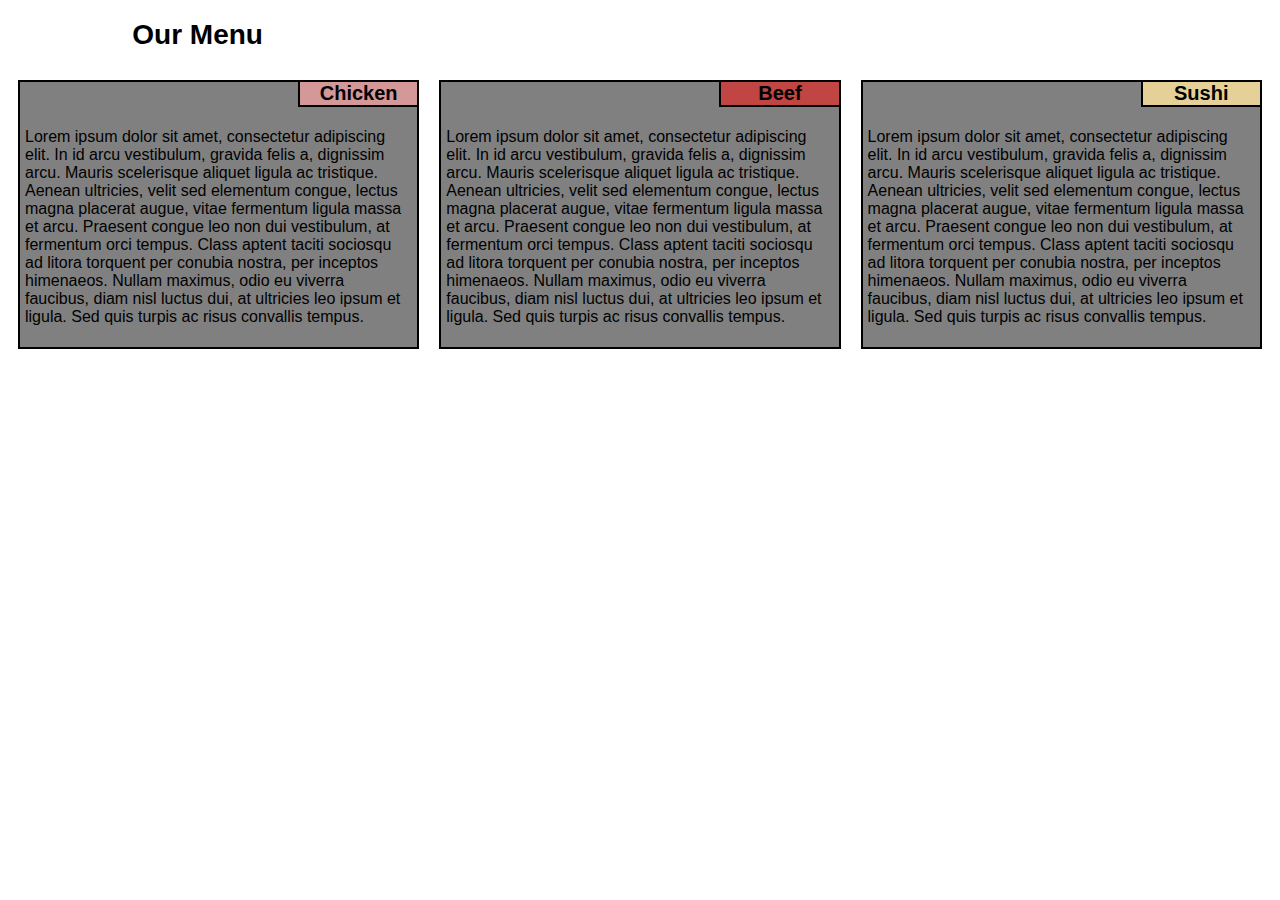
<file: index.html>
<!DOCTYPE html>
<html>
<head>
	<meta charset="utf-8">
	<meta name="viewport" content="width=device-width, initial-scale=1">
	<link rel="stylesheet" href="css/styles.css">
	<title>Module2 Assignment</title>
</head>
<body>
 <h1>Our Menu</h1>
 <div class="col-lg-1 col-md-2 col-sm">
  <div class="section">
   	<div class="section-title">
	  	<h2 class="chicken">Chicken</h2>
  	</div>
  	<p>Lorem ipsum dolor sit amet, consectetur adipiscing elit. In id arcu vestibulum, gravida felis a, dignissim arcu. Mauris scelerisque aliquet ligula ac tristique. Aenean ultricies, velit sed elementum congue, lectus magna placerat augue, vitae fermentum ligula massa et arcu. Praesent congue leo non dui vestibulum, at fermentum orci tempus. Class aptent taciti sociosqu ad litora torquent per conubia nostra, per inceptos himenaeos. Nullam maximus, odio eu viverra faucibus, diam nisl luctus dui, at ultricies leo ipsum et ligula. Sed quis turpis ac risus convallis tempus.</p>
  </div>
 </div>
 <div class="col-lg-2 col-md-2 col-sm">
   <div class="section">
   	<div class="section-title">
 		<h2 class="beef">Beef</h2>
 	</div>
 	<p>Lorem ipsum dolor sit amet, consectetur adipiscing elit. In id arcu vestibulum, gravida felis a, dignissim arcu. Mauris scelerisque aliquet ligula ac tristique. Aenean ultricies, velit sed elementum congue, lectus magna placerat augue, vitae fermentum ligula massa et arcu. Praesent congue leo non dui vestibulum, at fermentum orci tempus. Class aptent taciti sociosqu ad litora torquent per conubia nostra, per inceptos himenaeos. Nullam maximus, odio eu viverra faucibus, diam nisl luctus dui, at ultricies leo ipsum et ligula. Sed quis turpis ac risus convallis tempus.</p>
  </div>
 </div>
 <div class="col-lg-3 col-md-3 col-sm">
   <div class="section">
  	<div class="section-title">
	 	<h2 class="sushi">Sushi</h2>
	</div>
 	<p>Lorem ipsum dolor sit amet, consectetur adipiscing elit. In id arcu vestibulum, gravida felis a, dignissim arcu. Mauris scelerisque aliquet ligula ac tristique. Aenean ultricies, velit sed elementum congue, lectus magna placerat augue, vitae fermentum ligula massa et arcu. Praesent congue leo non dui vestibulum, at fermentum orci tempus. Class aptent taciti sociosqu ad litora torquent per conubia nostra, per inceptos himenaeos. Nullam maximus, odio eu viverra faucibus, diam nisl luctus dui, at ultricies leo ipsum et ligula. Sed quis turpis ac risus convallis tempus.</p>
  </div>
 </div>
</body>
</html>
</file>
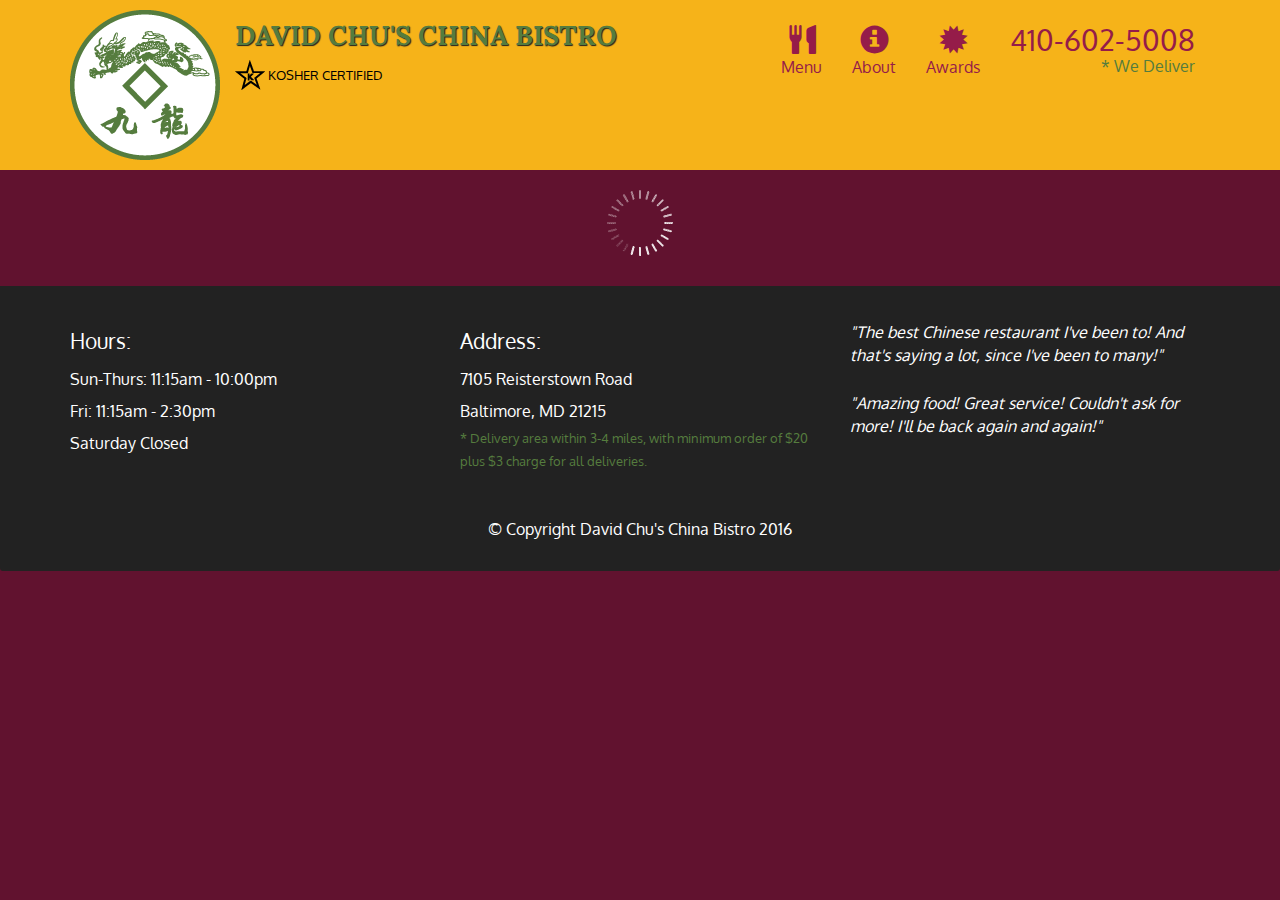
<file: module5-solution/index.html>
<!doctype html>
<html lang="en">
  <head>
    <meta charset="utf-8">
    <meta http-equiv="X-UA-Compatible" content="IE=edge">
    <meta name="viewport" content="width=device-width, initial-scale=1">
    <title>David Chu's China Bistro</title>
    <link rel="stylesheet" href="css/bootstrap.min.css">
    <link rel="stylesheet" href="css/styles.css">
    <link href='https://fonts.googleapis.com/css?family=Oxygen:400,300,700' rel='stylesheet' type='text/css'>
    <link href='https://fonts.googleapis.com/css?family=Lora' rel='stylesheet' type='text/css'>
  </head>
<body>
  <header>
    <nav id="header-nav" class="navbar navbar-default">
      <div class="container">
        <div class="navbar-header">
          <a href="index.html" class="pull-left visible-md visible-lg">
            <div id="logo-img" alt="Logo image"></div>
          </a>

          <div class="navbar-brand">
            <a href="index.html"><h1>David Chu's China Bistro</h1></a>
            <p>
              <img src="images/star-k-logo.png" alt="Kosher certification">
              <span>Kosher Certified</span>
            </p>
          </div>

          <button id="navbarToggle" type="button" class="navbar-toggle collapsed" data-toggle="collapse" data-target="#collapsable-nav" aria-expanded="false">
            <span class="sr-only">Toggle navigation</span>
            <span class="icon-bar"></span>
            <span class="icon-bar"></span>
            <span class="icon-bar"></span>
          </button>
        </div>
        
        <div id="collapsable-nav" class="collapse navbar-collapse">
           <ul id="nav-list" class="nav navbar-nav navbar-right">
            <li id="navHomeButton" class="visible-xs active">
              <a href="index.html">
                <span class="glyphicon glyphicon-home"></span> Home</a>
            </li>
            <li id="navMenuButton">
              <a href="#" onclick="$dc.loadMenuCategories();">
                <span class="glyphicon glyphicon-cutlery"></span><br class="hidden-xs"> Menu</a>
            </li>
            <li>
              <a href="#">
                <span class="glyphicon glyphicon-info-sign"></span><br class="hidden-xs"> About</a>
            </li>
            <li>
              <a href="#">
                <span class="glyphicon glyphicon-certificate"></span><br class="hidden-xs"> Awards</a>
            </li>
            <li id="phone" class="hidden-xs">
              <a href="tel:410-602-5008">
                <span>410-602-5008</span></a><div>* We Deliver</div>
            </li>
          </ul><!-- #nav-list -->
        </div><!-- .collapse .navbar-collapse -->
      </div><!-- .container -->
    </nav><!-- #header-nav -->
  </header>

  <div id="call-btn" class="visible-xs">
    <a class="btn" href="tel:410-602-5008">
    <span class="glyphicon glyphicon-earphone"></span>
    410-602-5008
    </a>
  </div>
  <div id="xs-deliver" class="text-center visible-xs">* We Deliver</div>

  <div id="main-content" class="container"></div>

  <footer class="panel-footer">
    <div class="container">
      <div class="row">
        <section id="hours" class="col-sm-4">
          <span>Hours:</span><br>
          Sun-Thurs: 11:15am - 10:00pm<br>
          Fri: 11:15am - 2:30pm<br>
          Saturday Closed
          <hr class="visible-xs">
        </section>
        <section id="address" class="col-sm-4">
          <span>Address:</span><br>
          7105 Reisterstown Road<br>
          Baltimore, MD 21215
          <p>* Delivery area within 3-4 miles, with minimum order of $20 plus $3 charge for all deliveries.</p>
          <hr class="visible-xs">
        </section>
        <section id="testimonials" class="col-sm-4">
          <p>"The best Chinese restaurant I've been to! And that's saying a lot, since I've been to many!"</p>
          <p>"Amazing food! Great service! Couldn't ask for more! I'll be back again and again!"</p>
        </section>
      </div>
      <div class="text-center">&copy; Copyright David Chu's China Bistro 2016</div>
    </div>
  </footer>

  <!-- jQuery (Bootstrap JS plugins depend on it) -->
  <script src="js/jquery-2.1.4.min.js"></script>
  <script src="js/bootstrap.min.js"></script>
  <script src="js/ajax-utils.js"></script>
  <script src="js/script.js"></script>
</body>
</html>
</file>
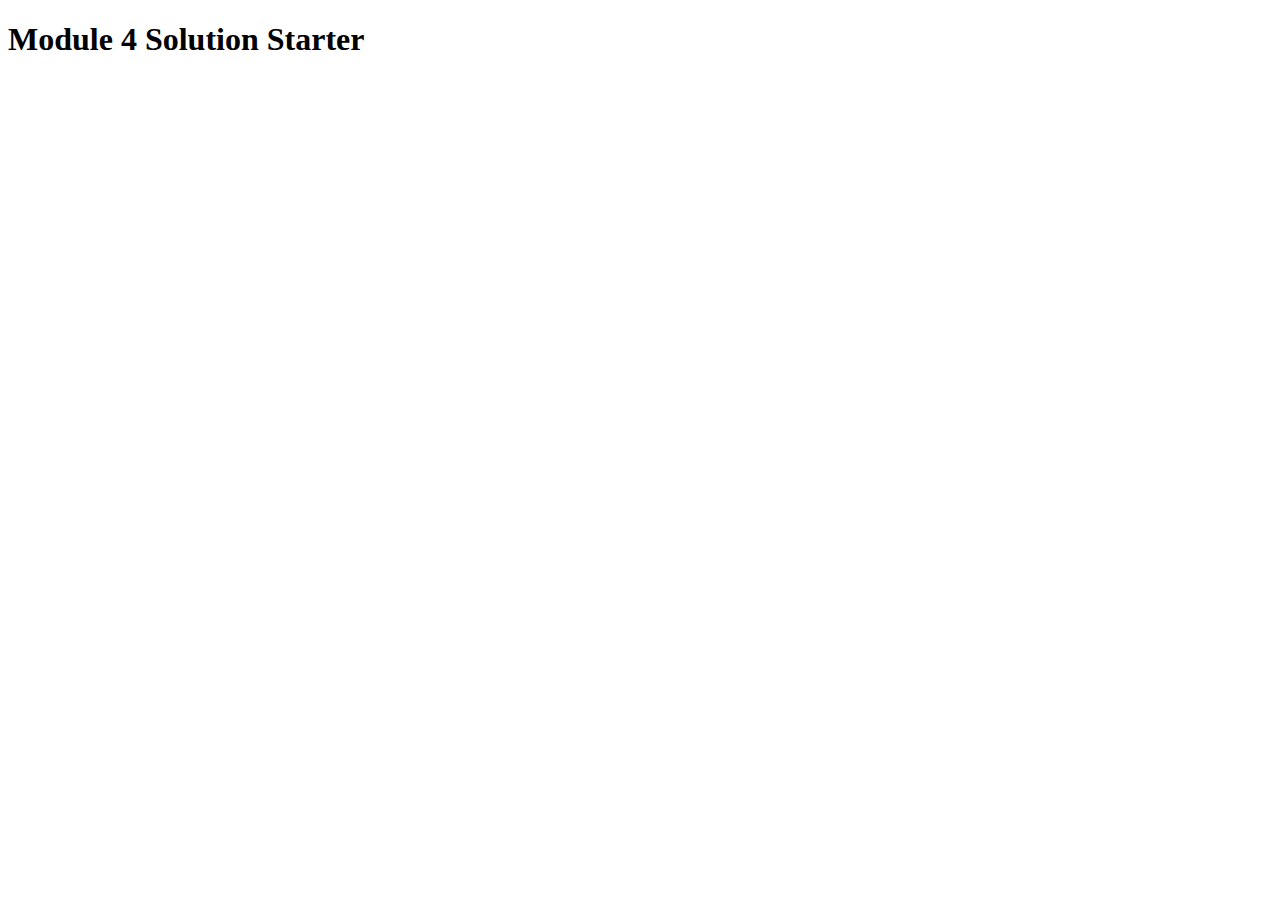
<file: module4-solution/harder/index.html>
<!DOCTYPE html>
<html>
<head>
  <meta charset="utf-8">
  <title>Module 4 Solution Starter</title>
  <script>
    var names = []; // DO NOT REMOVE
  </script>
  <script src="SpeakHello.js"></script>
  <script src="SpeakGoodBye.js"></script>
  <script src="script.js"></script>
</head>
<body>
  <h1>Module 4 Solution Starter</h1>
</body>
</html>
</file>
<file: css/styles.css>
* {
  box-sizing: border-box;
}

/* Simple Responsive Framework. */
.row {
  width: 100%;
}

body {
  font-family: sans-serif;
}

h1 {
  font-size: 1.75em;
    width: 30%;

  text-align: center;
}

h2 {
  font-size: 1.25em;
  text-align: center;
  margin: 0px;
}

.section-title {
  position: relative;
  left:70%;
  width:30%;
  border-width: 0px 0px 2px 2px;
  border-style: solid;
}

.chicken {
  background-color: #D59899;
}

.beef{
  background-color: #C14543;
}

.sushi {
  background-color: #E5D198;
}

p {
  clear: right;
  padding: 5px;
}

.section {
    margin: 10px;
    border: 2px solid black;
    background-color: grey;
}
/********** Large devices only **********/
@media (min-width: 992px) {
  .col-lg-1, .col-lg-2, .col-lg-3 {
    clear: right;
    float: left;
    width: 33.33%;
  }
}

/********** Medium devices only **********/
@media (min-width: 768px) and (max-width: 991px) {
  .col-md-1, .col-md-2 {
    clear: right;
    float: left;
    width: 50%;
  }
  .col-md-3 {
    clear: right;
    float: left;
    width: 100%;
  }
}

/********** Small devices only **********/
@media (max-width: 767px) {
  .col-sm {
    clear: right;
    float: left;
    width: 100%;
  }
}
</file>
<file: module5-solution/css/styles.css>
body {
  font-size: 16px;
  color: #fff;
  background-color: #61122f;
  font-family: 'Oxygen', sans-serif;
}

/** HEADER **/
#header-nav {
  background-color: #f6b319;
  border-radius: 0;
  border: 0;
}

#logo-img {
  background: url('../images/restaurant-logo_large.png') no-repeat;
  width: 150px;
  height: 150px;
  margin: 10px 15px 10px 0;
}

.navbar-brand {
  padding-top: 25px;
}
.navbar-brand h1 { /* Restaurant name */
  font-family: 'Lora', serif;
  color: #557c3e;
  font-size: 1.5em;
  text-transform: uppercase;
  font-weight: bold;
  text-shadow: 1px 1px 1px #222;
  margin-top: 0;
  margin-bottom: 0;
  line-height: .75;
}
.navbar-brand a:hover, .navbar-brand a:focus {
  text-decoration: none;
}
.navbar-brand p { /* Kosher cert */
  color: #000;
  text-transform: uppercase;
  font-size: .7em;
  margin-top: 15px;
}
.navbar-brand p span { /* Star-K */
  vertical-align: middle;
}

#nav-list {
  margin-top: 10px;
}
#nav-list a {
  color: #951C49;
  text-align: center;
}
#nav-list a:hover {
  background: #E7E7E7;
}
#nav-list a span {
  font-size: 1.8em;
}

#phone {
  margin-top: 5px;
}
#phone a { /* Phone number */
  text-align: right;
  padding-bottom: 0;
}
#phone div { /* We Deliver */
  color: #557c3e;
  text-align: right;
  padding-right: 15px;
}

.navbar-header button.navbar-toggle, .navbar-header .icon-bar {
  border: 1px solid #61122f;
}
.navbar-header button.navbar-toggle {
  clear: both;
  margin-top: -30px;
}
/* END HEADER */

/* FOOTER */
.panel-footer {
  margin-top: 30px;
  padding-top: 35px;
  padding-bottom: 30px;
  background-color: #222;
  border-top: 0;
}
.panel-footer div.row {
  margin-bottom: 35px;
}
#hours, #address {
  line-height: 2;
}
#hours > span, #address > span {
  font-size: 1.3em;
}
#address p {
  color: #557c3e;
  font-size: .8em;
  line-height: 1.8;
}
#testimonials {
  font-style: italic;
}
#testimonials p:nth-child(2) {
  margin-top: 25px;
}
/* END FOOTER */



/* HOME PAGE */
.container .jumbotron {
  box-shadow: 0 0 50px #3F0C1F;
  border: 2px solid #3F0C1F;
}

#menu-tile, #specials-tile, #map-tile {
  height: 250px;
  width: 100%;
  margin-bottom: 15px;
  position: relative;
  border: 2px solid #3F0C1F;
  overflow: hidden;
}
#menu-tile:hover, #specials-tile:hover, #map-tile:hover {
  box-shadow: 0 1px 5px 1px #cccccc;
}
#menu-tile {
  background: url('../images/menu-tile.jpg') no-repeat;
  background-position: center;
}
#specials-tile {
  background: url('../images/specials-tile.jpg') no-repeat;
  background-position: center;
}
#menu-tile span, #specials-tile span, #map-tile span {
  position: absolute;
  bottom: 0;
  right: 0;
  width: 100%;
  text-align: center;
  font-size: 1.6em;
  text-transform: uppercase;
  background-color: #000;
  color: #fff;
  opacity: .8;
}
/* END HOME PAGE */

/* MENU CATEGORIES PAGE */
.category-tile { 
  position: relative;
  border: 2px solid #3F0C1F;
  overflow: hidden;
  width: 200px;
  height: 200px;
  margin: 0 auto 15px;
}
.category-tile span {
  position: absolute;
  bottom: 0;
  right: 0;
  width: 100%;
  text-align: center;
  font-size: 1.2em;
  text-transform: uppercase;
  background-color: #000;
  color: #fff;
  opacity: .8;
}
.category-tile:hover {
  box-shadow: 0 1px 5px 1px #cccccc;
}

#menu-categories-title + div {
  margin-bottom: 50px;
}
/* END MENU CATEGORIES PAGE */

/* SINGLE CATEGORY PAGE */
.menu-item-tile {
  margin-bottom: 25px;
}
.menu-item-tile hr {
  width: 80%;
}
.menu-item-tile .menu-item-price {
  font-size: 1.1em;
  text-align: right;
  margin-top: -15px;
  margin-right: -15px;
}
.menu-item-tile .menu-item-price span {
  font-size: .6em;
}
.menu-item-photo {
  position: relative;
  border: 2px solid #3F0C1F; 
  overflow: hidden;
  padding: 0;
  margin-right: -15px;
  margin-left: auto;
  margin-bottom: 20px;
  max-width: 250px;
}
.menu-item-photo div {
  position: absolute;
  bottom: 0;
  right: 0;
  width: 80px;
  background-color: #557c3e;
  text-align: center;
}
.menu-item-description {
  padding-right: 30px;
}
h3.menu-item-title {
  margin: 0 0 10px;
}
.menu-item-details {
  font-size: .9em;
  font-style: italic;
}
/* END SINGLE CATEGORY PAGE */


/********** Large devices only **********/
@media (min-width: 1200px) {
  .container .jumbotron {
    background: url('../images/jumbotron_1200.jpg') no-repeat;
    height: 675px;
  }
}

/********** Medium devices only **********/
@media (min-width: 992px) and (max-width: 1199px) {
  /* Header */
  #logo-img {
    background: url('../images/restaurant-logo_medium.png') no-repeat;
    width: 100px;
    height: 100px;
    margin: 5px 5px 5px 0;
  }
  /* End Header */

  /* Home Page */
  .container .jumbotron {
    background: url('../images/jumbotron_992.jpg') no-repeat;
    height: 558px;
  }
  /* End Home Page */
}

/********** Small devices only **********/
@media (min-width: 768px) and (max-width: 991px) {
  /* Home Page */
  .container .jumbotron {
    background: url('../images/jumbotron_768.jpg') no-repeat;
    height: 432px;
  }
  /* End Home Page */
}

/********** Extra small devices only **********/
@media (max-width: 767px) {
  /* Header */
  .navbar-brand {
    padding-top: 10px;
    height: 80px;
  }
  .navbar-brand h1 { /* Restaurant name */
    padding-top: 10px;
    font-size: 5vw; /* 1vw = 1% of viewport width */
  }
  .navbar-brand p { /* Kosher cert */
    font-size: .6em;
    margin-top: 12px;
  }
  .navbar-brand p img { /* Star-K */
    height: 20px;
  }

  #collapsable-nav a { /* Collapsed nav menu text */
    font-size: 1.2em;
  }
  #collapsable-nav a span { /* Collapsed nav menu glyph */
    font-size: 1em;
    margin-right: 5px;
  }

  #call-btn > a {
    font-size: 1.5em;
    display: block;
    margin: 0 20px;
    padding: 10px;
    border: 2px solid #fff;
    background-color: #f6b319;
    color: #951c49;
  }
  #xs-deliver {
    margin-top: 5px;
    font-size: .7em;
    letter-spacing: .1em;
    text-transform: uppercase;
  }
  /* End Header */

  /* Footer */
  .panel-footer section {
    margin-bottom: 30px;
    text-align: center;
  }
  .panel-footer section:nth-child(3) {
    margin-bottom: 0; /* margin already exists on the whole row */
  }
  .panel-footer section hr {
    width: 50%;
  }
  /* End Footer */

  /* Home Page */
  .container .jumbotron {
    margin-top: 30px;
    padding: 0;
  }
  #menu-tile, #specials-tile {
    width: 360px;
    margin: 0 auto 15px;
  }

  .menu-item-photo {
    margin-right: auto;
  }
  .menu-item-tile .menu-item-price {
    text-align: center;
  }
  .menu-item-description {
    text-align: center;;
  }
}


/********** Super extra small devices Only :-) (e.g., iPhone 4) **********/
@media (max-width: 479px) {
  /* Header */
  .navbar-brand h1 { /* Restaurant name */
    padding-top: 5px;
    font-size: 6vw;
  }
  /* End Header */
  
  /* Home page */
  #menu-tile, #specials-tile {
    width: 280px;
    margin: 0 auto 15px;
  }

  .col-xxs-12 {
    position: relative;
    min-height: 1px;
    padding-right: 15px;
    padding-left: 15px;
    float: left;
    width: 100%;
  }
}
</file>
